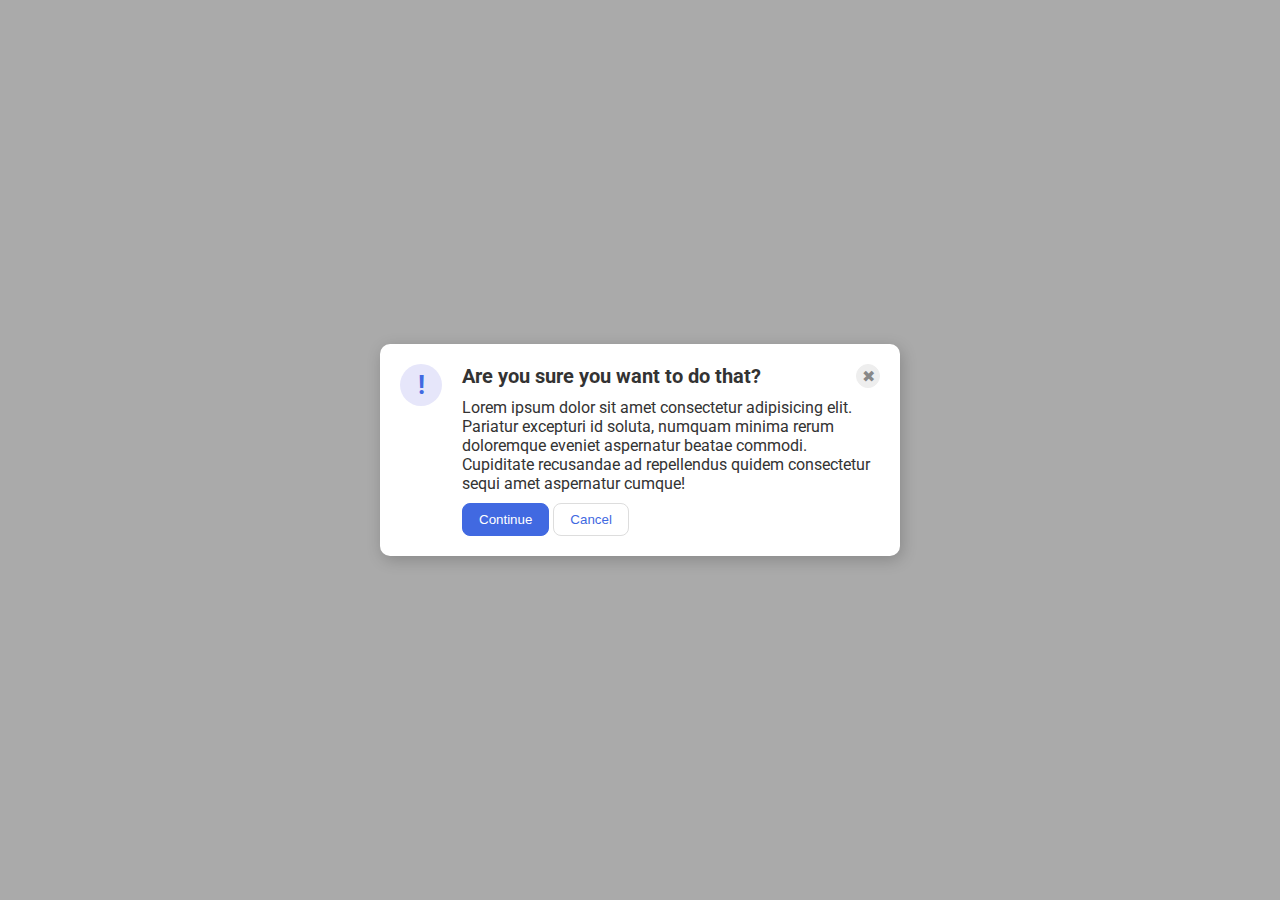
<file: flex/05-flex-modal/index.html>
<!DOCTYPE html>
<html lang="en">
  <head>
    <meta charset="UTF-8">
    <meta http-equiv="X-UA-Compatible" content="IE=edge">
    <meta name="viewport" content="width=device-width, initial-scale=1.0">
    <link rel="stylesheet" href="style.css">
    <title>Modal</title>
  </head>
  <body>
    <div class="modal">
      <div class="icon">!</div>
      <div class="container">
      <div class="quest">
      <div class="header">Are you sure you want to do that?</div>
      <button class="close-button">✖</button>
      </div>

      <div class="text">Lorem ipsum dolor sit amet consectetur adipisicing elit. Pariatur excepturi id soluta, numquam minima rerum doloremque eveniet aspernatur beatae commodi. Cupiditate recusandae ad repellendus quidem consectetur sequi amet aspernatur cumque!</div>
     
    <div class="buttons">
      <button class="continue">Continue</button>
      <button class="cancel">Cancel</button>
    </div>
    </div>
    </div>
  </body>
</html>
</file>
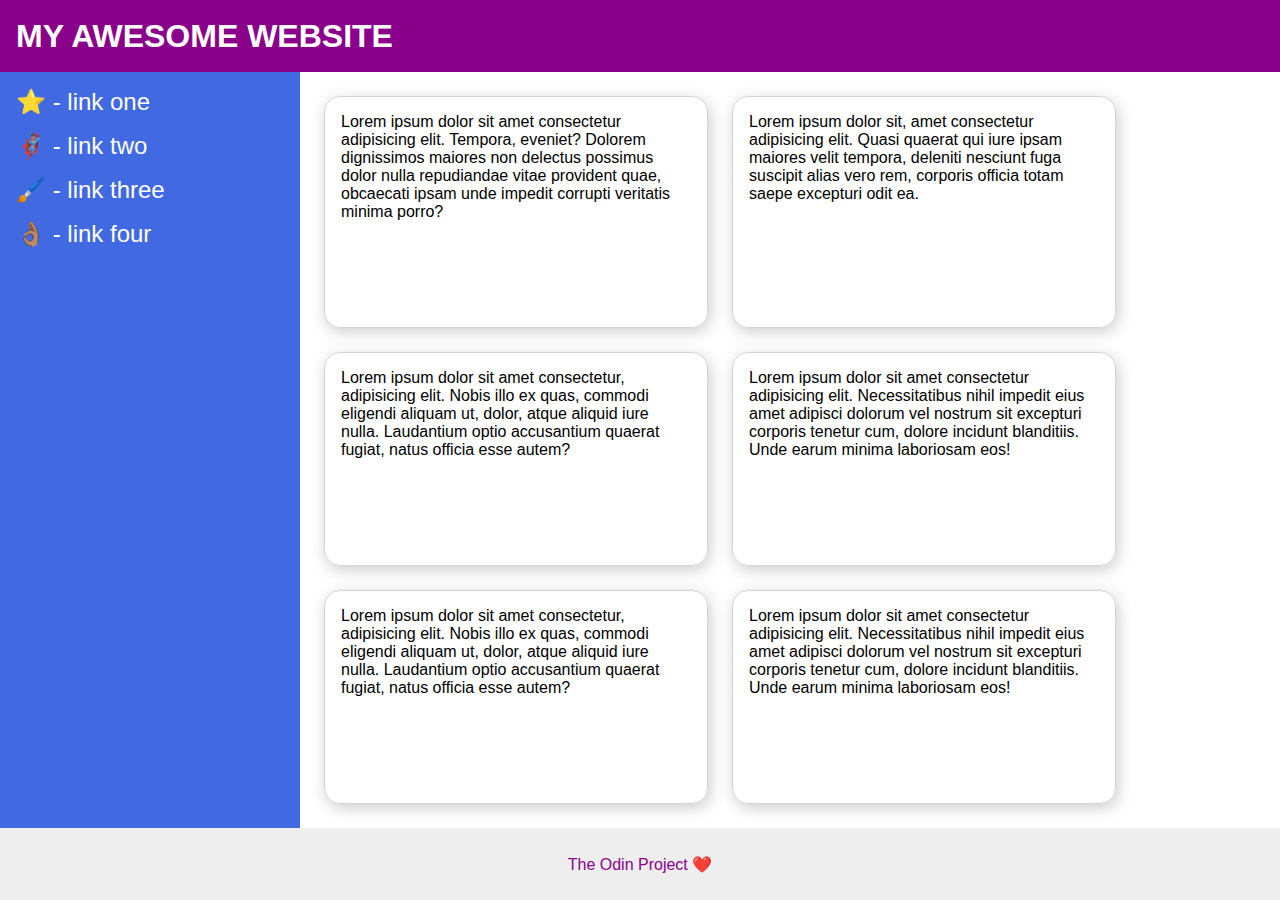
<file: flex/07-flex-layout-2/index.html>
<!DOCTYPE html>
<html lang="en">
  <head>
    <meta charset="UTF-8">
    <meta http-equiv="X-UA-Compatible" content="IE=edge">
    <meta name="viewport" content="width=device-width, initial-scale=1.0">
    <title>The Holy Grail</title>
    <link rel="stylesheet" href="style.css">
  </head>
  <body>
    <div class="header">
      MY AWESOME WEBSITE
    </div>
    <div class="container">
    <div class="sidebar">
      <ul>
        <li><a href="#">⭐ - link one</a></li>
        <li><a href="#">🦸🏽‍♂️ - link two</a></li>
        <li><a href="#">🖌️ - link three</a></li>
        <li><a href="#">👌🏽 - link four</a></li>
      </ul>
    </div>
    <div class="cards">
    <div class="card">Lorem ipsum dolor sit amet consectetur adipisicing elit. Tempora, eveniet? Dolorem dignissimos maiores non delectus possimus dolor nulla repudiandae vitae provident quae, obcaecati ipsam unde impedit corrupti veritatis minima porro?</div>
    <div class="card">Lorem ipsum dolor sit, amet consectetur adipisicing elit. Quasi quaerat qui iure ipsam maiores velit tempora, deleniti nesciunt fuga suscipit alias vero rem, corporis officia totam saepe excepturi odit ea.</div>
    <div class="card">Lorem ipsum dolor sit amet consectetur, adipisicing elit. Nobis illo ex quas, commodi eligendi aliquam ut, dolor, atque aliquid iure nulla. Laudantium optio accusantium quaerat fugiat, natus officia esse autem?</div>
    <div class="card">Lorem ipsum dolor sit amet consectetur adipisicing elit. Necessitatibus nihil impedit eius amet adipisci dolorum vel nostrum sit excepturi corporis tenetur cum, dolore incidunt blanditiis. Unde earum minima laboriosam eos!</div>
    <div class="card">Lorem ipsum dolor sit amet consectetur, adipisicing elit. Nobis illo ex quas, commodi eligendi aliquam ut, dolor, atque aliquid iure nulla. Laudantium optio accusantium quaerat fugiat, natus officia esse autem?</div>
    <div class="card">Lorem ipsum dolor sit amet consectetur adipisicing elit. Necessitatibus nihil impedit eius amet adipisci dolorum vel nostrum sit excepturi corporis tenetur cum, dolore incidunt blanditiis. Unde earum minima laboriosam eos!</div>
    </div>
  </div>
    <div class="footer">
      The Odin Project ❤️
    </div>
  </body>
</html>
</file>
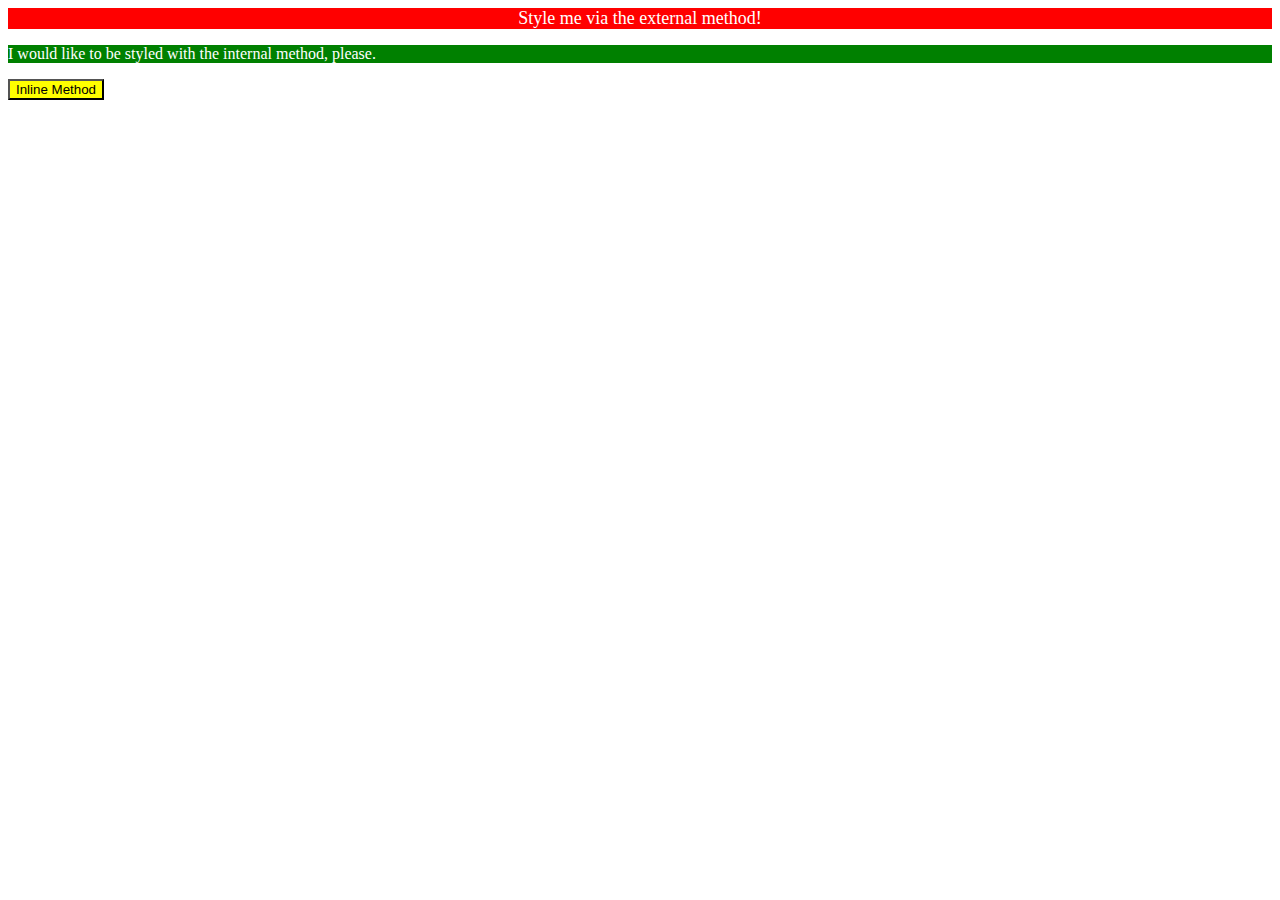
<file: foundations/01-css-methods/index.html>
<!DOCTYPE html>
<html lang="en">
  <head>
    <meta charset="UTF-8">
    <meta http-equiv="X-UA-Compatible" content="IE=edge">
    <meta name="viewport" content="width=device-width, initial-scale=1.0">
    <title>Methods for Adding CSS</title>
    <link rel="stylesheet" href="style.css">
    <style>
      p{
          background-color: green;
          color: white;
      }
    </style>
  </head>
  <body>
    <div>Style me via the external method!</div>
    <p>I would like to be styled with the internal method, please.</p>
    <button style="background-color: yellow; color: black;">Inline Method</button>
  </body>
</html>
</file>
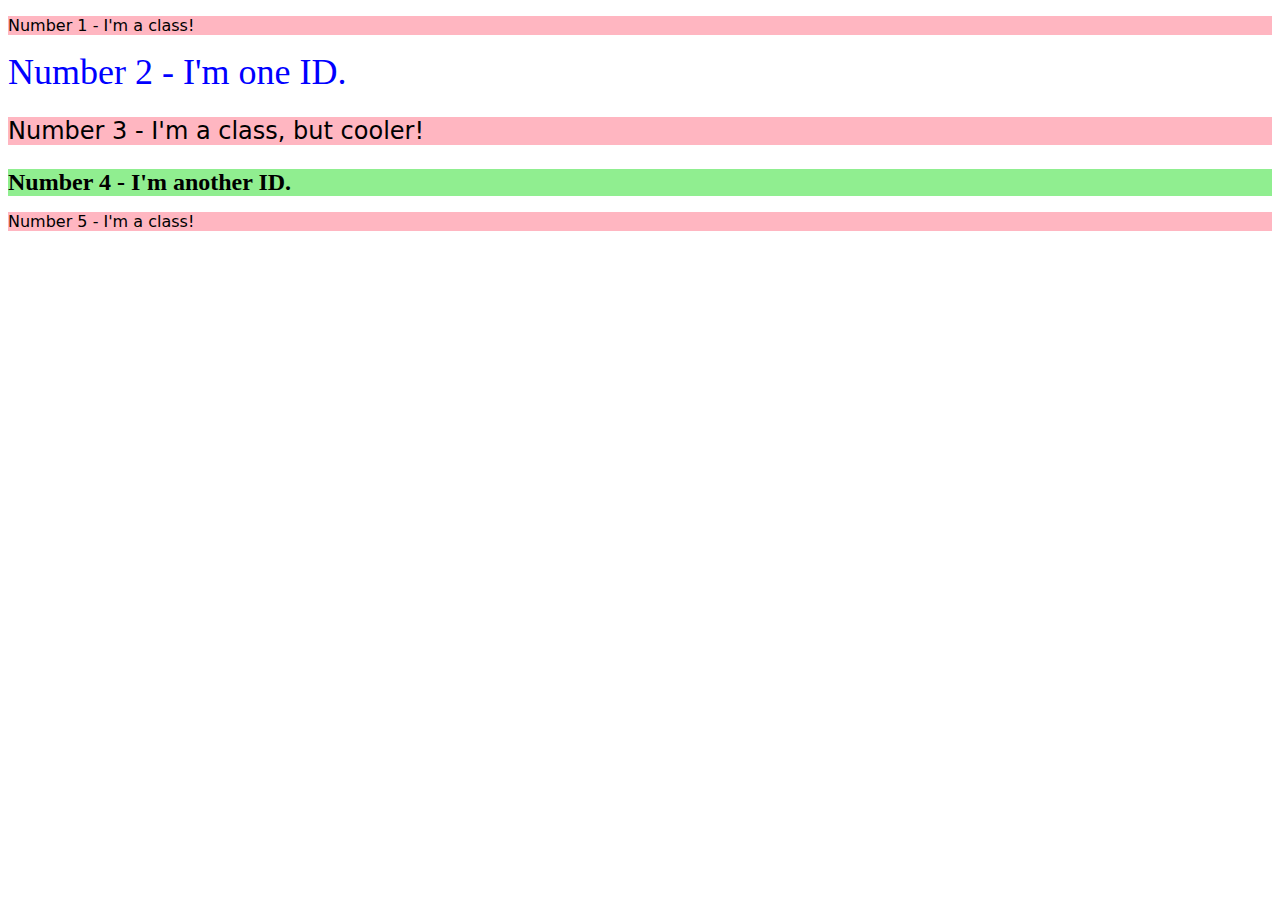
<file: foundations/02-class-id-selectors/index.html>
<!DOCTYPE html>
<html lang="en">
  <head>
    <meta charset="UTF-8">
    <meta http-equiv="X-UA-Compatible" content="IE=edge">
    <meta name="viewport" content="width=device-width, initial-scale=1.0">
    <title>Class and ID Selectors</title>
    <link rel="stylesheet" href="style.css">
  </head>
  <body>
    <p class="odd">Number 1 - I'm a class!</p>
    <div id="one">Number 2 - I'm one ID.</div>
    <p class="odd third">Number 3 - I'm a class, but cooler!</p>
    <div id="another" class="third">Number 4 - I'm another ID.</div>
    <p class="odd">Number 5 - I'm a class!</p>
  </body>
</html>
</file>
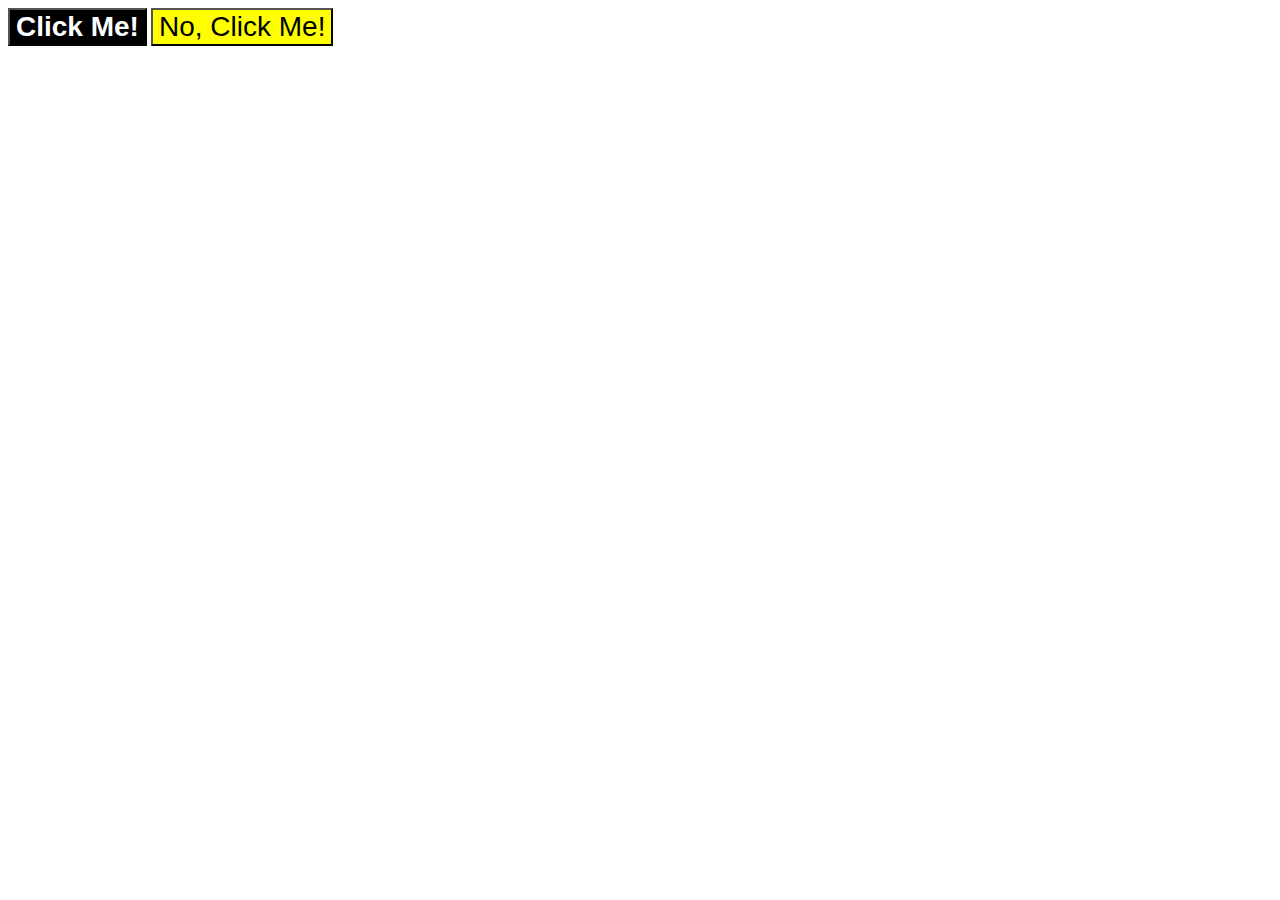
<file: foundations/03-grouping-selectors/index.html>
<!DOCTYPE html>
<html lang="en">
  <head>
    <meta charset="UTF-8">
    <meta http-equiv="X-UA-Compatible" content="IE=edge">
    <meta name="viewport" content="width=device-width, initial-scale=1.0">
    <title>Grouping Selectors</title>
    <link rel="stylesheet" href="style.css">
  </head>
  <body>
    <button class="one">Click Me!</button>
    <button class="two">No, Click Me!</button>
  </body>
</html>
</file>
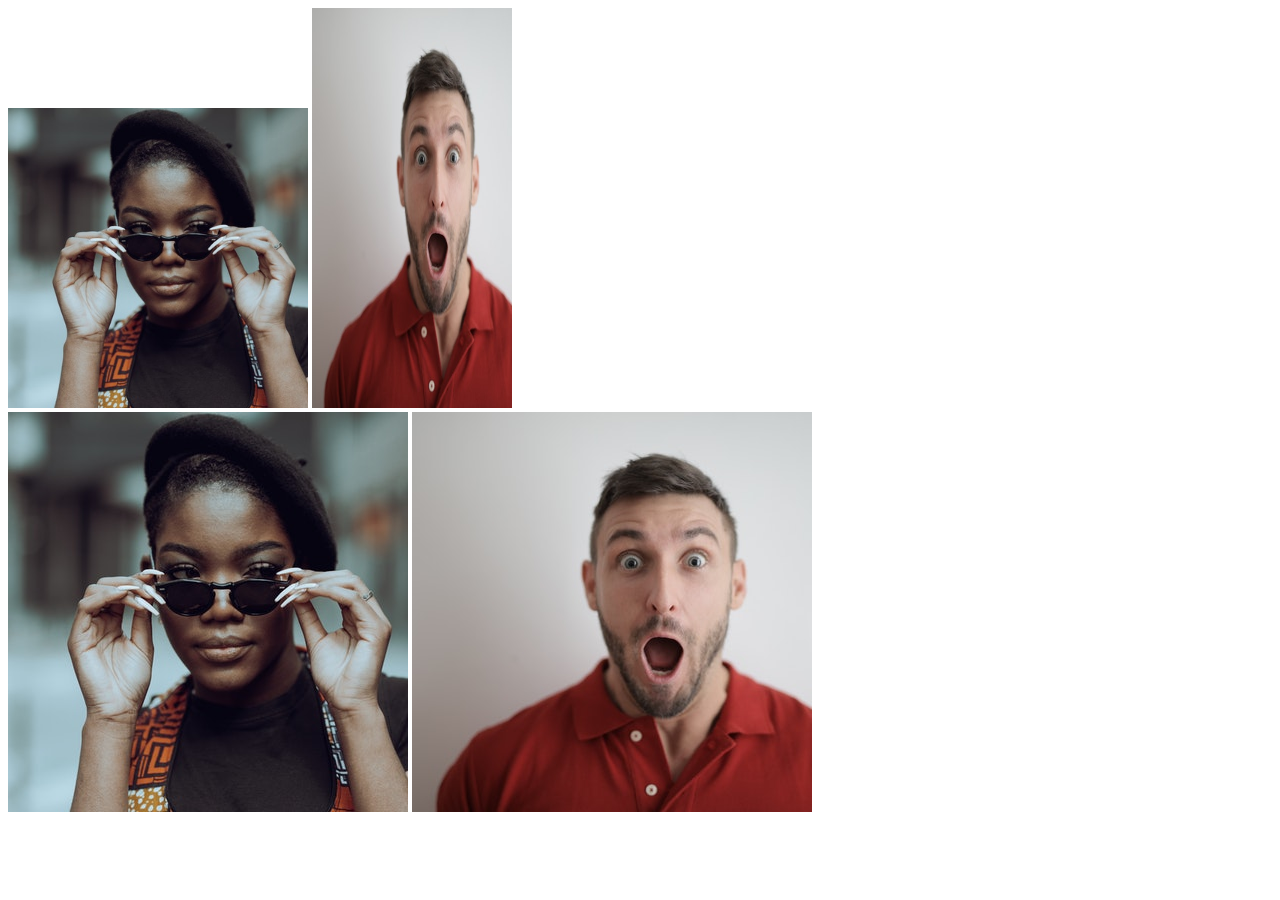
<file: foundations/04-chaining-selectors/index.html>
<!DOCTYPE html>
<html lang="en">
  <head>
    <meta charset="UTF-8">
    <meta http-equiv="X-UA-Compatible" content="IE=edge">
    <meta name="viewport" content="width=device-width, initial-scale=1.0">
    <title>Chaining Selectors</title>
    <link rel="stylesheet" href="style.css">
  </head>
  <body>
    <!-- Check image source path. Review Foundations lesson - Links and Images -->
    <!-- Use the classes BELOW this line -->
    <div>
      <img class="avatar proportioned" src="./images/pexels-katho-mutodo-8434791.jpg" alt="Woman with glasses">
      <img class="avatar distorted" src="./images/pexels-andrea-piacquadio-3777931.jpg" alt="Man with surprised expression">
    </div>
    <!-- Use the classes ABOVE this line -->
    <div>
      <img class="original proportioned" src="./images/pexels-katho-mutodo-8434791.jpg" alt="Woman with glasses">
      <img class="original distorted" src="./images/pexels-andrea-piacquadio-3777931.jpg" alt="Man with surprised expression">
    </div>
  </body>
</html>
</file>
<file: flex/05-flex-modal/style.css>
@import url('https://fonts.googleapis.com/css2?family=Roboto:wght@400;700&display=swap');
/**{
  outline: 2px solid red;
}
*/
html, body {
  height: 100%;
}

body {
  font-family: Roboto, sans-serif;
  margin: 0;
  background: #aaa;
  color: #333;
  /* I'll give you this one for free lol */
  display: flex;
  align-items: center;
  justify-content: center;
}

.modal {
  background: white;
  width: 480px;
  border-radius: 10px;
  box-shadow: 2px 4px 16px rgba(0,0,0,.2);
}

.icon {
  color: royalblue;
  font-size: 26px;
  font-weight: 700;
  background: lavender;
  width: 42px;
  height: 42px;
  border-radius: 50%;
  display: flex;
  align-items: center;
  justify-content: center;
}

.close-button {
  background: #eee;
  border-radius: 50%;
  color: #888;
  font-weight: 400;
  font-size: 16px;
  height: 24px;
  width: 24px;
  display: flex;
  align-items: center;
  justify-content: center;
  border: 1px solid #eee;
  padding: 0;
}

button {
  cursor: pointer;
  padding: 8px 16px;
  border-radius: 8px;
}

button.continue {
  background: royalblue;
  border: 1px solid royalblue;
  color: white;
}

button.cancel {
  background: white;
  border: 1px solid #ddd;
  color: royalblue;
}

.modal{
  display: flex;
  justify-content: space-between;
  gap: 20px;
  padding: 20px;
}

.icon{
  flex-shrink: 0;
}

.container{
  display: flex;
  flex-direction: column;
  justify-content: space-around;
  gap: 10px;
}

.quest{
  font-weight: bold;
  font-size: 20px;
  display: flex;
  justify-content: space-between;
  margin-bottom: 0px;
  padding-bottom: 0px;
}
</file>
<file: flex/07-flex-layout-2/style.css>
body {
  font-family: -apple-system, BlinkMacSystemFont, 'Segoe UI', Roboto, Oxygen, Ubuntu, Cantarell, 'Open Sans', 'Helvetica Neue', sans-serif;
  margin: 0;
  min-height: 100vh;
}

.header {
  height: 72px;
  background: darkmagenta;
  color: white;
  flex-shrink: 0;
}

.footer {
  height: 72px;
  background: #eee;
  color: darkmagenta;
}

.sidebar {
  width: 300px;
  background: royalblue;
  box-sizing: border-box;

}

.card {
  border: 1px solid #eee;
  box-shadow: 2px 4px 16px rgba(0,0,0,.06);
  border-radius: 4px;
}


/**{
  outline: 1px solid red;
}*/

body{
  display: flex;
  flex-direction: column;
}

.header{
  font-size: 32px;
  font-weight: 900;
  display: flex;
  justify-content: start;
  align-items: center;
  padding-left: 16px;
}

.footer{
  display: flex;
  justify-content: center;
  align-items: center;
}
.container{
  display: flex;
  flex-direction: row;
  flex: 1;
}

.sidebar{
  width: 300px;
  font-size: 24px;
  flex-shrink: 0;
  padding: 16px;
}

ul{
  list-style: none;
  margin: 0;
  padding: 0;
}

li{
  padding-bottom: 16px;
}

a{
 text-decoration: none;
 color: white;
}

.cards{
  display: flex;
  flex-wrap: wrap;
  padding: 24px;
  gap: 24px;
}

.card{
  border: 1px solid lightgray;
  border-radius: 16px;
  box-shadow: 2px 4px 16px rgba(0,0,0,.2); 
  padding: 16px; 
  width: 350px;
}
</file>
<file: foundations/01-css-methods/style.css>
div {
    background-color: red;
    color: white;
    font-size: large;
    text-align: center;
}
</file>
<file: foundations/02-class-id-selectors/style.css>
#one{
    font-size: 36px;
    color: blue;
}
#another{
    background-color: lightgreen;
    font-weight: bold;
}
.odd{
    background-color: lightpink;
    font-family: Verdana,DeJaVu Sans,sans-serif;
}
.third {
    font-size: 24px;
}
</file>
<file: foundations/03-grouping-selectors/style.css>
.one, .two{
    font-size: 28px;
    font-family: Helvetica, 'Times New Roman', serif, sans-serif;
}
.one{
    background-color: black;
    color: white;
    font-weight: bold;
}
.two{
    background-color: yellow;
}
</file>
<file: foundations/04-chaining-selectors/style.css>
/* Add CSS Styling */
.avatar.proportioned{
    width: 300px;
}
.avatar.distorted{
    width: 200px;
    height: 400px;
}
</file>
